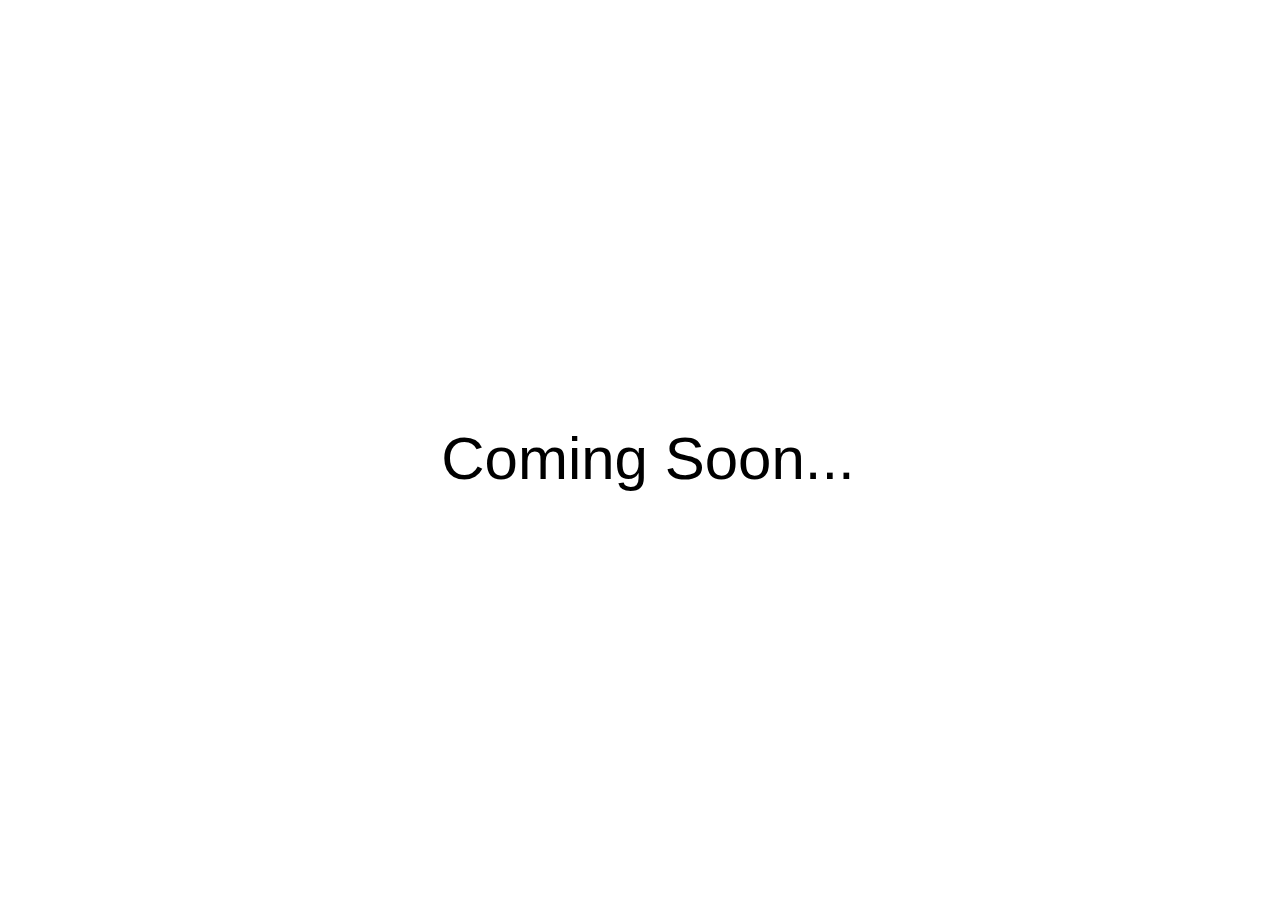
<file: xyz.html>
<!DOCTYPE html>
<html lang="en">

<head>
    <meta charset="UTF-8">
    <meta name="viewport" content="width=device-width, initial-scale=1.0">
    <title>Document</title>
</head>
<style>
    .container {
        height: 100vh;
        width: 100vw;
        display: flex;
        justify-content: center;
        align-items: center;
    }

    #text {
        font-family: 'Segoe UI', Tahoma, Geneva, Verdana, sans-serif;

        font-size: 60px;
    }
</style>

<body>
    <div class="container">
        <p id="text"></p>
    </div>

    <script>
        var i = 0;
        var txt = 'Coming Soon...';
        var speed = 50;

        function typeWriter() {
            if (i < txt.length) {
                document.getElementById("text").innerHTML += txt.charAt(i);
                i++;
                setTimeout(typeWriter, speed);
            }
        }
        typeWriter();
    </script>

</body>

</html>
</file>
